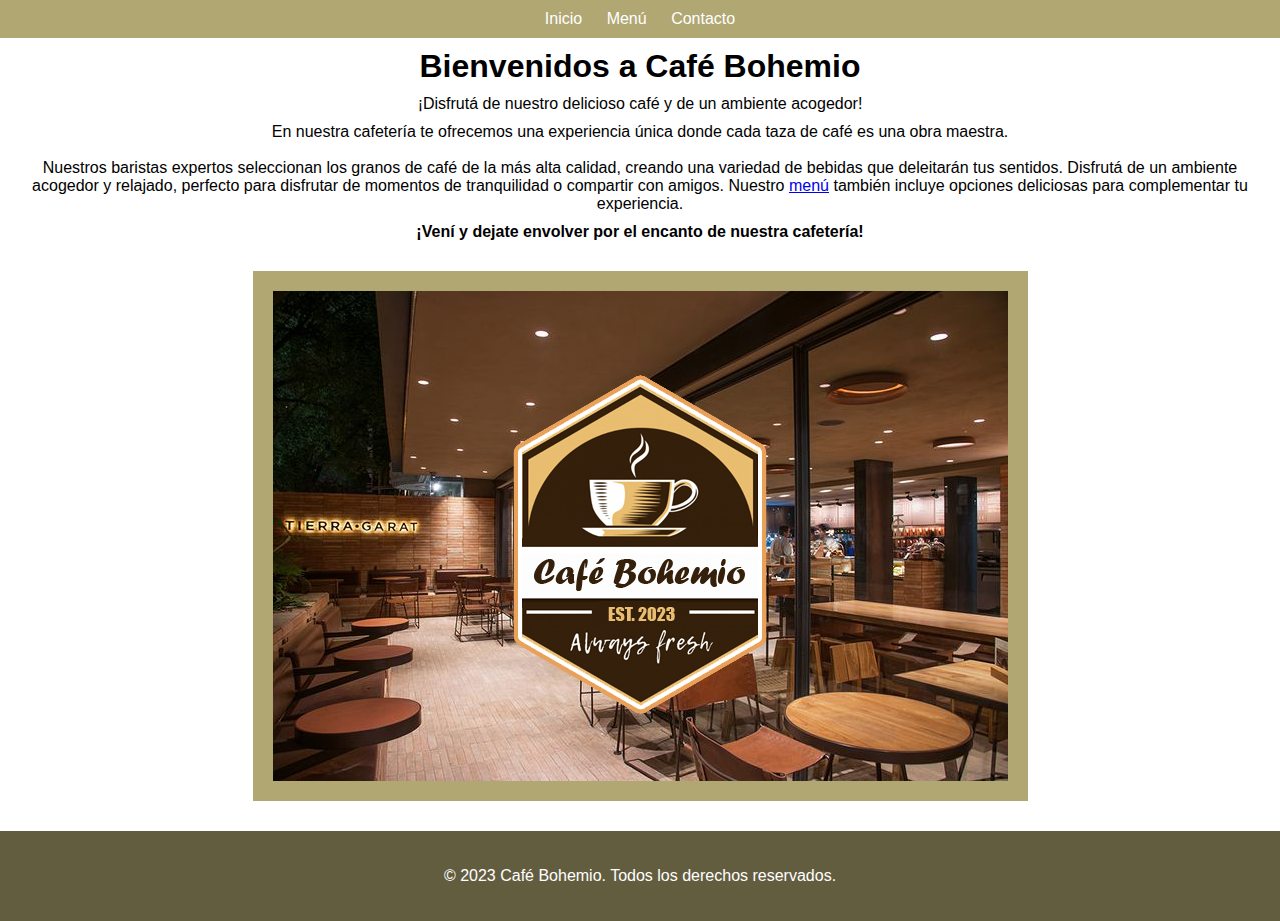
<file: index.html>
<!DOCTYPE html>
<html lang="es">
<head>
  <meta charset="UTF-8">
  <meta name="viewport" content="width=device-width, initial-scale=1.0">
  <link rel="icon" href="imagenes/logo.png">
  <title>Café Bohemio</title>
  <link rel="stylesheet" href="estilo.css">
</head>
<body>
  <header>
    <nav>
      <ul>
        <li><a href="index.html">Inicio</a></li>
        <li><a href="menu.html">Menú</a></li>
        <li><a href="contacto.html">Contacto</a></li>
      </ul>
    </nav>
  </header>

  <main>
    <section id="inicio">
      <div class="contenedor-texto">
        <h1>Bienvenidos a Café Bohemio</h1>
        <p>¡Disfrutá de nuestro delicioso café y de un ambiente acogedor!</p>
        <p>En nuestra cafetería te ofrecemos una experiencia única donde cada taza de café es una obra maestra. 
          <br>
          <br>Nuestros baristas expertos seleccionan los granos de café de la más alta calidad, 
          creando una variedad de bebidas que deleitarán tus sentidos. 
          Disfrutá de un ambiente acogedor y 
          relajado, perfecto para disfrutar de momentos de tranquilidad o compartir con amigos.
          Nuestro <a href="menu.html">menú</a> también incluye opciones deliciosas para complementar tu experiencia.</p>
        <p><strong>¡Vení y dejate envolver por el encanto de nuestra cafetería!</strong></p>
      </div>
      <img src="imagenes/cafeteria.jpg" alt="cafe" class="cafeteria">
    </section>
  </main>

  <footer style="background-color: #635d40;">
    <p>&copy; 2023 Café Bohemio. Todos los derechos reservados.</p>
  </footer>
</body>
</html>
</file>
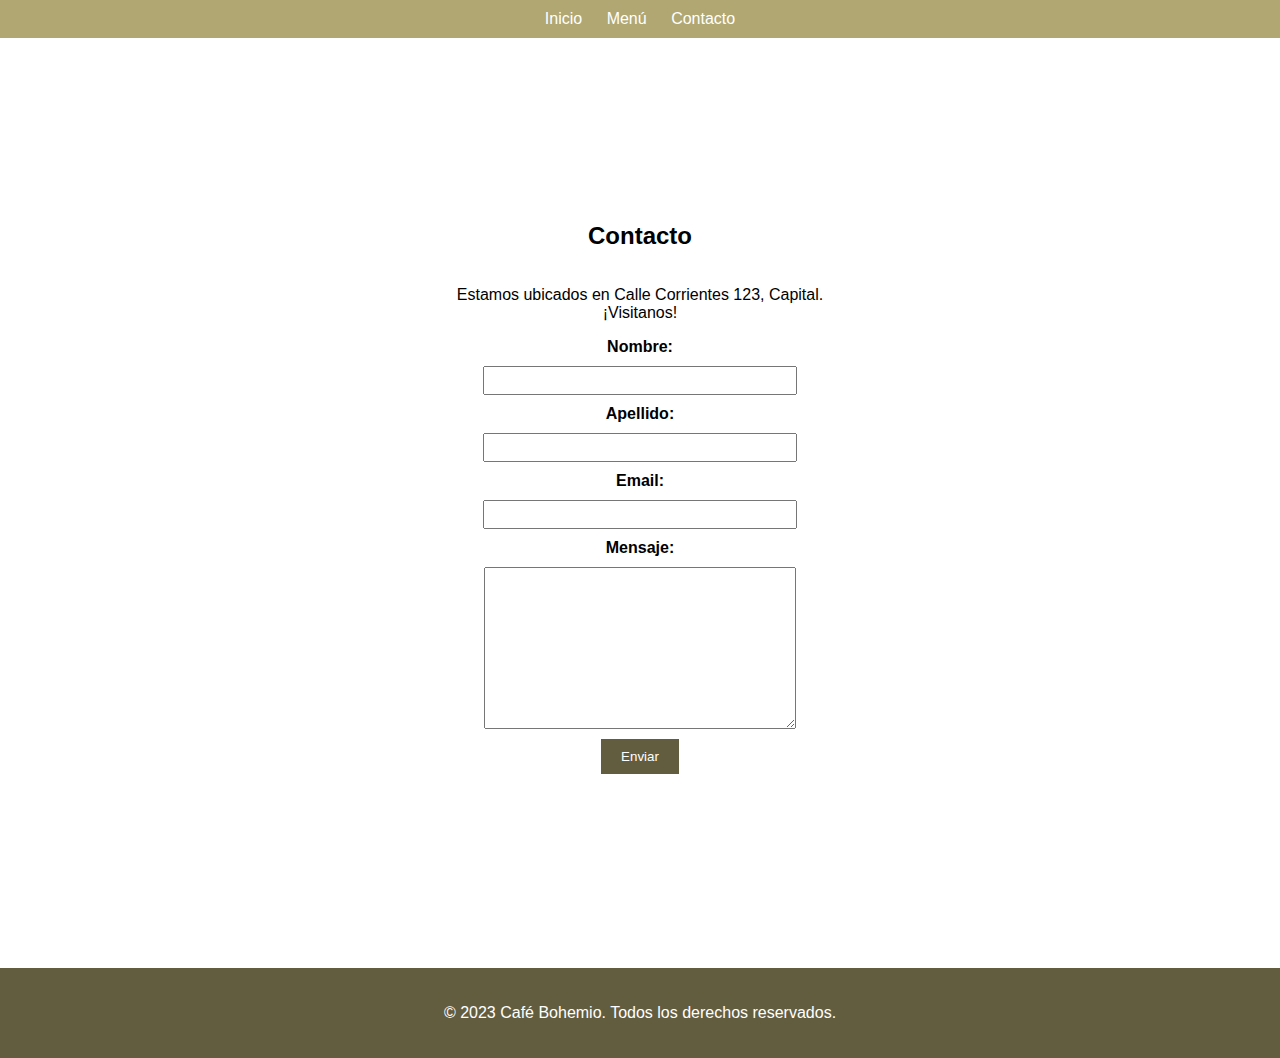
<file: contacto.html>
<!DOCTYPE html>
<html lang="es">
<head>
  <meta charset="UTF-8">
  <meta name="viewport" content="width=device-width, initial-scale=1.0">
  <link rel="icon" href="imagenes/logo.png">
  <title>Café Bohemio</title>
  <link rel="stylesheet" href="estilo.css">
</head>
<body>
  <header>
    <nav>
      <ul>
        <li><a href="index.html">Inicio</a></li>
        <li><a href="menu.html">Menú</a></li>
        <li><a href="contacto.html">Contacto</a></li>
      </ul>
    </nav>
  </header>

  <main>
    <section id="menu" class="contacto">
      <h2>Contacto</h2>
      <p>Estamos ubicados en Calle Corrientes 123, Capital.<br>¡Visitanos!</p>

      <form action="submit.php" method="POST">
        <label for="nombre"><b>Nombre:</b></label>
        <input type="text" id="nombre" name="nombre" required>

        <label for="apellido"><b>Apellido:</b></label>
        <input type="text" id="apellido" name="apellido" required>

        <label for="email"><b>Email:</b></label>
        <input type="email" id="email" name="email" required>

        <label for="mensaje"><b>Mensaje:</b></label>
        <textarea id="mensaje" name="mensaje" required></textarea>

        <button type="submit">Enviar</button>
      </form>
    </section>
  </main>

  <footer class="contacto-footer" style="background-color: #635d40;">
    <p>&copy; 2023 Café Bohemio. Todos los derechos reservados.</p>
  </footer>
</body>
</html>
</file>
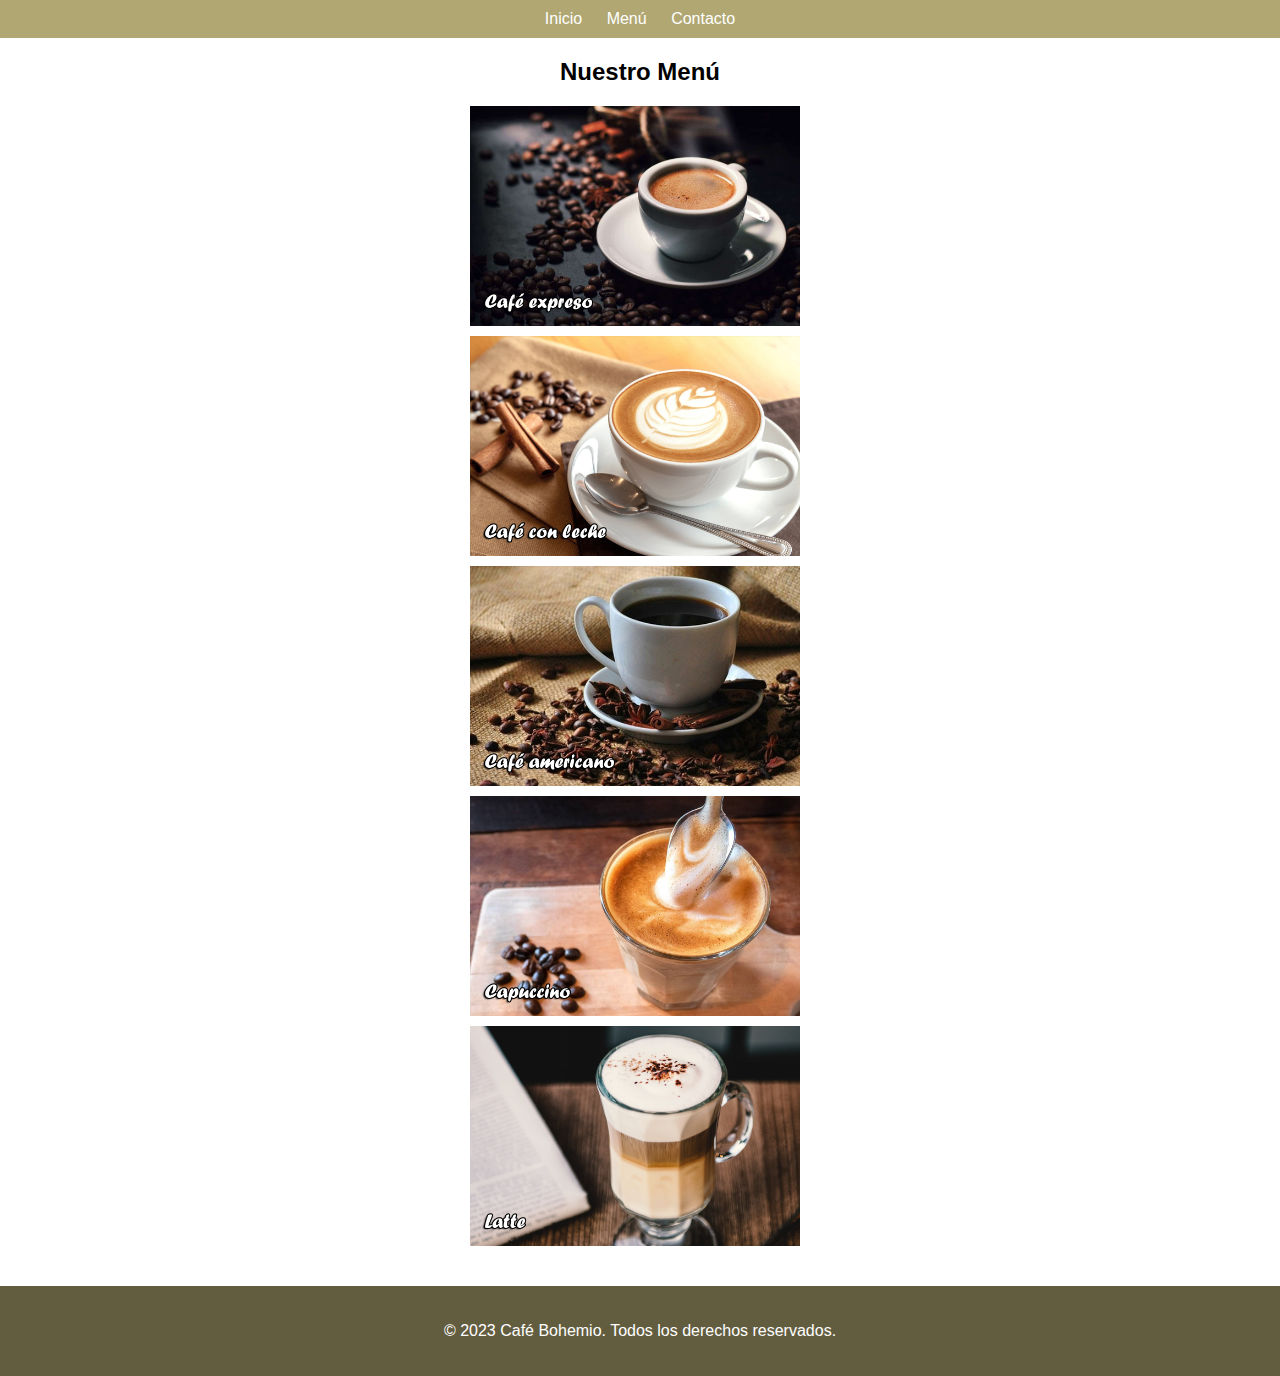
<file: menu.html>
<!DOCTYPE html>
<html lang="es">
<head>
  <meta charset="UTF-8">
  <meta name="viewport" content="width=device-width, initial-scale=1.0">
  <link rel="icon" href="imagenes/logo.png">
  <title>Café Bohemio</title>
  <link rel="stylesheet" href="estilo.css">
</head>
<body>
  <header>
    <nav>
      <ul>
        <li><a href="index.html">Inicio</a></li>
        <li><a href="menu.html">Menú</a></li>
        <li><a href="contacto.html">Contacto</a></li>
      </ul>
    </nav>
  </header>

  <main>
    <section id="menu">
        <h2>Nuestro Menú</h2>
        <ul>
          <li>
            <img src="imagenes/espresso.jpeg" alt="Café expreso">
          </li>
          <li>
            <img src="imagenes/cafeconleche.jpeg" alt="Café con leche">
          </li>
          <li>
            <img src="imagenes/cafeamericano.jpeg" alt="Café americano">
          </li>
          <li>
            <img src="imagenes/capuccino.jpg" alt="Capuchino">
          </li>
          <li>
            <img src="imagenes/latte.jpg" alt="Latte">
          </li>
        </ul>
    </section>
  </main>

  <footer style="background-color: #635d40;">
    <p>&copy; 2023 Café Bohemio. Todos los derechos reservados.</p>
  </footer>
</body>
</html>
</file>
<file: estilo.css>
body {
  height: 100%;
  margin: 0;
  padding: 0;
  font-family: Arial, sans-serif;
  background-color: #fff;
  display: flex;
  flex-direction: column;
}

header {
  background-color: #b0a773;
  padding: 10px;
  color: #f2f2f2;
}

nav ul {
  list-style-type: none;
  margin: 0;
  padding: 0;
  text-align: center;
}

nav ul li {
  display: inline;
  margin: 0 10px;
}

nav ul li a {
  color: #fff;
  text-decoration: none;
}

nav ul li a:hover {
  text-decoration: underline;
}

main {
  display: flex;
  flex-grow: 1;
  align-items: center;
}

section {
  margin-bottom: 30px;
  text-align: center;
}

.contenedor-texto {
  text-align: center;
  margin-bottom: 10px;
  padding: 10px;
  background-color: rgba(255, 255, 255, 0.8);
}

.contenedor-texto h1,
.contenedor-texto p {
  margin-top: 0;
  margin-bottom: 10px;
}

.cafeteria{
  max-width: 100%;
  height: auto;
  border: solid #b0a773 20px;
  display: block;
  margin: 0 auto;
}

form {
  display: flex;
  flex-direction: column;
  align-items: center;
}

form label, form input, form textarea {
  margin-bottom: 10px;
}

form input, form textarea {
  padding: 5px;
}

form button {
  padding: 10px 20px;
  background-color: #635d40;
  color: #fff;
  border: none;
  cursor: pointer;
}

form button:hover {
  background-color: #b0a773;
}

#menu {
  flex-grow: 1;
  display: flex;
  flex-direction: column;
  justify-content: center;
}

#menu ul {
  list-style-type: none;
  padding: 0;
  margin: 0;
}

main {
  display: flex;
  justify-content: center;
  align-items: center;
}

#menu {
  display: flex;
  flex-direction: column;
  align-items: center;
}

#menu ul {
  list-style-type: none;
  padding: 0;
  margin: 0;
}

#menu li {
  display: flex;
  align-items: center;
  margin-bottom: 10px;
}

#menu li img {
  width: 330px;
  height: auto;
  margin-right: 10px;
  transition: transform 0.3s ease-in-out;
}

#menu li img:hover {
  transform: scale(1.1);
  border: solid #b0a773 10px;
}

#nombre {
  width: 300px;
}

#apellido {
  width: 300px;
}

#email {
  width: 300px;
}

#mensaje {
  height: 150px;
  width: 300px;
}

footer {
  padding: 20px;
  text-align: center;
  color: #fff;
}

.contacto {
  display: flex;
  flex-direction: column;
  min-height: 100vh;
  justify-content: space-between;
}

.contacto-footer {
  background-color: #b0a773;
}

@media only screen and (max-width: 768px) {
  header {
    padding: 5px;
  }

  nav ul li {
    display: block;
    margin: 10px 0;
  }

  .cafeteria {
    max-width: 100%;
    height: auto;
    margin: 0;
    border: none;
  }

  form button {
    padding: 8px 16px;
  }

  #menu li img {
    width: 100%;
    margin-right: 0;
    margin-bottom: 10px;
  }
}
</file>
